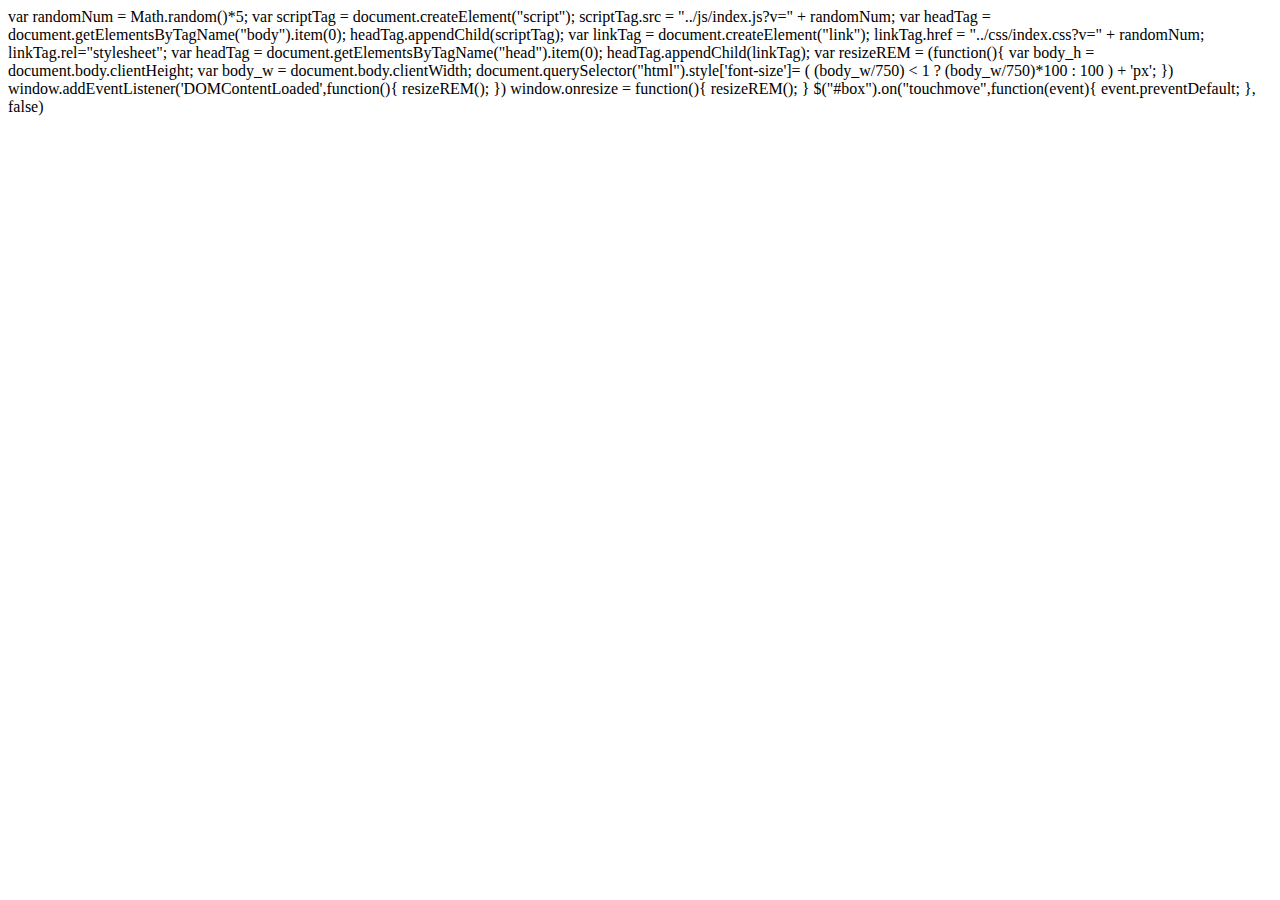
<file: index.html>
<!DOCTYPE html>

<html lang="en">

<head>

        <meta charset="UTF-8">

        <meta http-equiv="Pragma" CONTENT="no-cache">

        <meta http-equiv="Cache-Control" CONTENT="no-cache">    

        <meta http-equiv="Expires" CONTENT="0">

        <meta name="viewport" content="width=device-width, initial-scale=1, minimum-scale=1, maximum-scale=1, user-scalable=no">

        <title></title>

</head>

<body onres ize="resizeREM()">

        <div id="box></div>
</body>
<script type="text/javascript">

         var randomNum = Math.random()*5;

        var scriptTag = document.createElement("script");

            scriptTag.src = "../js/index.js?v=" + randomNum;

        var headTag = document.getElementsByTagName("body").item(0);

        headTag.appendChild(scriptTag);

        var linkTag = document.createElement("link");

            linkTag.href = "../css/index.css?v=" + randomNum;

            linkTag.rel="stylesheet";

            var headTag = document.getElementsByTagName("head").item(0);

            headTag.appendChild(linkTag);



        var resizeREM = (function(){

                var body_h = document.body.clientHeight;

                var body_w = document.body.clientWidth;

                document.querySelector("html").style['font-size']=

                ( (body_w/750) < 1 ? (body_w/750)*100 : 100 ) + 'px';

        })

        window.addEventListener('DOMContentLoaded',function(){

            resizeREM();

        })

        window.onresize = function(){

            resizeREM();

        } 

        $("#box").on("touchmove",function(event){

            event.preventDefault;

        }, false)

</script>

</html>
</file>
